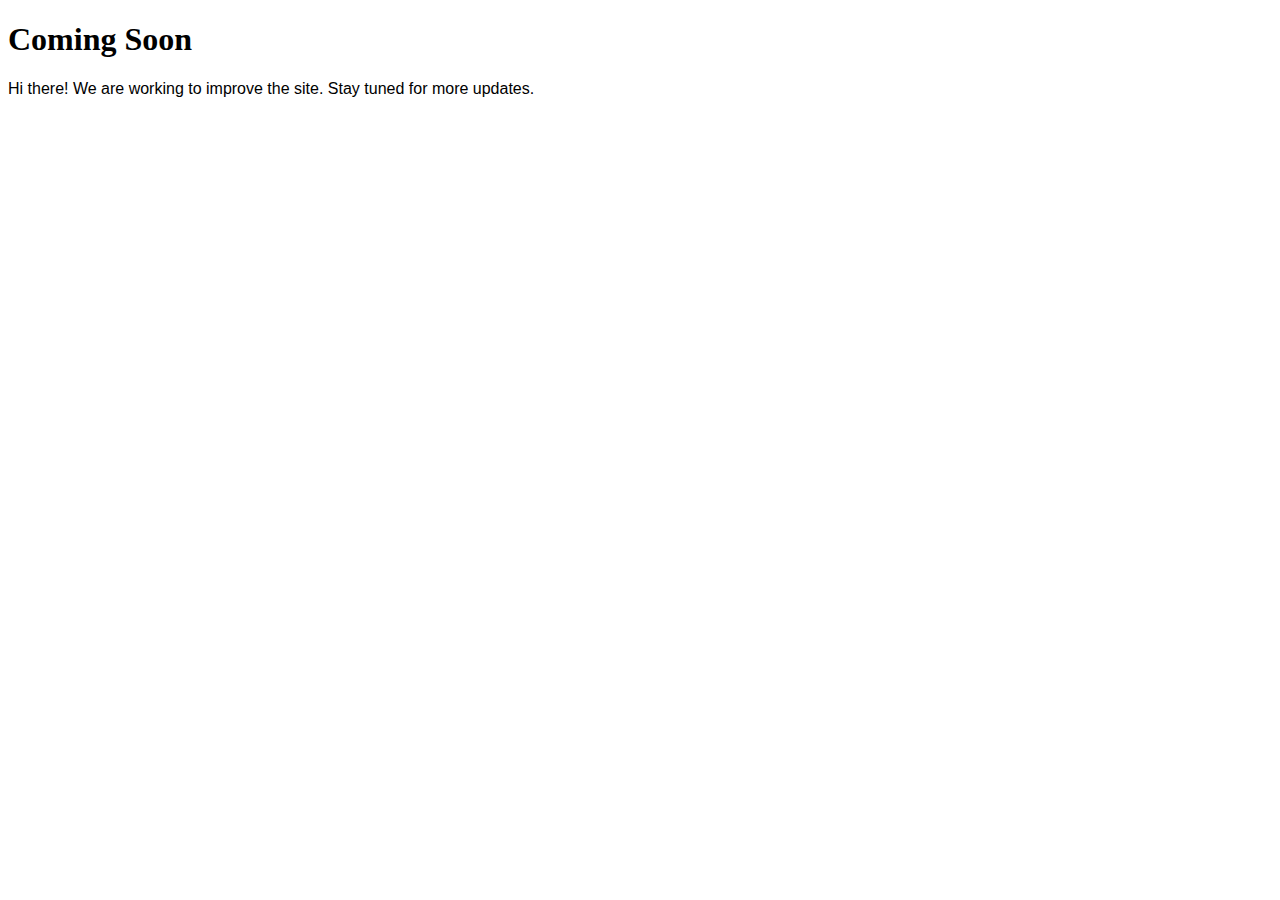
<file: soon.html>
<!DOCTYPE html>
<html lang="en">
<head>
  <meta charset="UTF-8">
  <meta name="viewport" content="width=device-width, initial-scale=1.0">
  <title>Document</title>
  <link rel="stylesheet" href="/css/styles.css">
</head>
<body id="coming-soon">
  <h1>Coming Soon</h1>
  <p>Hi there! We are working to improve the site. Stay tuned for more updates.</p>
</body>
</html>
</file>
<file: css/styles.css>
body {
    overflow-x: hidden;
    font-family: 'Poppins', sans-serif;
}

h1, h2 {
    font-family: 'Gloock', serif;
}

.dark-overlay {
    position: relative;
    background-color: rgba(0, 0, 0, 0.5);
    top: 0;
    left: 0;
    width: 100%;
    height: 100%;
}

.light-bg {
    color: #005414;
}

/* NAV BAR */
.navbar {
    font-family: 'Poppins', sans-serif;
}

.navbar-brand {
    padding: 10px 20px;
    color: white;
    font-size: x-large;
}

.navbar-brand:hover {
    color: #ddd;
}

.navbar-toggler {
    border: 1px solid #26B14E;
    margin-right: 50px;
}

.navbar-nav {
    font-size: large;
    margin-left: auto;
    margin-right: 50px;
    padding-right: 20px;
    text-align: center;
}

.navbar-nav .nav-link {
    color: #bbb;
    padding-left: 1em !important;
    padding-right: 1em !important;
}

.navbar-nav .nav-link.active {
    color: #fff;
    border-bottom: #26B14E 3px solid;
}

@media (max-width: 991px) {
    .show .navbar-nav{
        margin-top: 0;
        padding-right: 0;
        padding-left: 20px;
    }

    .show .nav-link {
        text-align: right;
    }
}

@media (min-width: 768px) and (max-width: 991px) {
    .show .navbar-nav{
        width: 20%;
    }
}

@media (max-width: 767px) {
    .show .navbar-nav{
        width: 30%;
    }
}

.fixed-top.scrolled {
    background-color: #000 !important;
    transition: background-color 200ms linear;
}

/* SHOWCASE CAROUSEL */
.carousel-item {
    height: 650px;
}

.carousel-image-1 {
    background: url("../img/hero1.JPG");
    background-size: cover;
    background-position: center;
    
}

.carousel-image-2 {
    background: url("../img/hero2.JPG");
    background-size: cover;
    background-position: center;
}

.carousel-image-3 {
    background: url("../img/hero3.JPG");
    background-size: cover;
    background-position: center;
}

.carousel-caption {
    text-align: right;
    margin-bottom: 200px;
    color: white;
}

.display-5 {
    font-weight: 500;
}

.main-text {
    position: absolute;
    top: 250px;
    width: 100%;
    color: white;
}

.main-text h1 {
    font-size: 5rem;
}

.main-text p {
    font-size: 2.5rem;
}

@media (min-width: 375px) and (max-width: 487px) {
    .main-text {
        top: 200px;
    }

    .main-text h1 {
        font-size: 2.5rem;
    }

    .main-text p {
        font-size: 1.5rem;
    }
}

@media (min-width: 488px) and (max-width: 538px) {
    .main-text {
        top: 250px;
    }

    .main-text h1 {
        font-size: 2.5rem;
    }

    .main-text p {
        font-size: 1.5rem;
    }
}

@media (min-width: 539px) and (max-width: 604px) {
    .main-text {
        top: 200px;
    }

    .main-text h1 {
        font-size: 3rem;
    }

    .main-text p {
        font-size: 1.5rem;
    }
}

@media (min-width: 605px) and  (max-width: 767px) {
    .main-text h1 {
        font-size: 3.25rem;
    }

    .main-text p {
        font-size: 1.5rem;
    }
}

@media (min-width: 768px) and  (max-width: 816px) {
    .main-text {
        top: 250px;
    }
    
    .main-text h1 {
        font-size: 3.5rem;
    }

    .main-text p {
        font-size: 2rem;
    }
}

@media (min-width: 817px) and  (max-width: 1816px) {
    .main-text {
        top: 250px;
    }
    
    .main-text h1 {
        font-size: 3.5rem;
    }

    .main-text p {
        font-size: 2rem;
    }
}

.btn-location {
    color: white;
    --bs-btn-border-color: #005414;
}

.btn-new-here {
    --bs-btn-bg: #005414;
    --bs-btn-border-color: #005414;
}

/* HOME ICONS */
#home-icons {
    margin-top: 6rem;
}

#home-icons img {
    height: 300px;
    object-fit: cover;
}

#home-icons h1 {
    background-color: #005414;
    color: #fff;
    position: relative;
    top: -30px;
}

/* PARALLAX BANNER */
.banner {
    position: relative;
    min-height: 300px;
    text-align: center;
    color: #fff;
    margin-top: 20px;
    margin-bottom: 50px;
    clip-path: polygon(0 0, 100% 0, 100% 80%, 30% 100%, 0 75%);
}

#banner1 {
    background: url("../img/destined.jpg") fixed no-repeat center;
    background-size: cover;
}

#banner2 {
    background: url("../img/hero.jpg") fixed no-repeat center;
    background-size: cover;
}

#banner3 {
    background: url("../img/cross.jpg") fixed no-repeat center;
    clip-path: polygon(0 20%, 65% 0, 100% 20%, 100% 100%, 0 100%);
    background-size: cover;
}

#banner4 {
    background: url("../img/cant-wait.JPG") fixed no-repeat center;
    clip-path: polygon(0 20%, 65% 0, 100% 20%, 100% 100%, 0 100%);
    background-size: cover;
    margin-bottom: 0;
}

#banner4 .row {
    height: auto;
}

/* LOCATIONS SECTION */
#locations {
    margin-top: 6rem;
}

#locations img {
    height: 400px;
    object-fit: cover;
}

#locations h1 {
    background-color: #005414;
    color: #fff;
    position: relative;
    top: -30px;
}

#pastors .btn-location {
    color: #005414;
    --bs-btn-border-color: #005414;
}

#home-heading {
    position: relative;
    text-align: center;
    margin-top: 50px;
    margin-bottom: 50px;
}

.accordion-flush .accordion-item {
    border-bottom: 0;
}

.accordion-button {
    font-family: 'Poppins', sans-serif;
    font-size: 1.5rem;
}

.gallery img {
    border-radius: 5%;
    box-shadow: rgba(0, 0, 0, 0.25) 0px 14px 28px, rgba(0, 0, 0, 0.22) 0px 10px 10px;
}

.gallery-img {
    transition: all 2s ease;
}

.gallery-img:hover {
    transform: scale(1.1);
}

.btn-visit {
    font-size: 2rem;
    margin-bottom: 50px;
}

/* SIGNUP */
.signup-art {
    background-image: url(../img/bg_tree3.png);
    background-repeat: no-repeat;
    background-position: center right;
    background-size: cover;
    height: inherit;
}

.green-bg {
    background-color: #005414;
    color: #fff;
}

.form-text {
    color: #fff;
}

#main-footer {
    background-image: url(../img/footer-bg.jpg);
    background-repeat: no-repeat;
    background-position: center;
    background-size: cover;
    /* -webkit-filter: blur(10px); /* Safari 6.0 - 9.0 */
    /* filter: blur(10px); */
}

#main-footer ul {
    list-style-type: none;
    margin: 0;
    padding: 0;
}

#main-footer a {
    color: #005414;
    text-decoration: none;
    font-size: 1.5rem;
}
</file>
